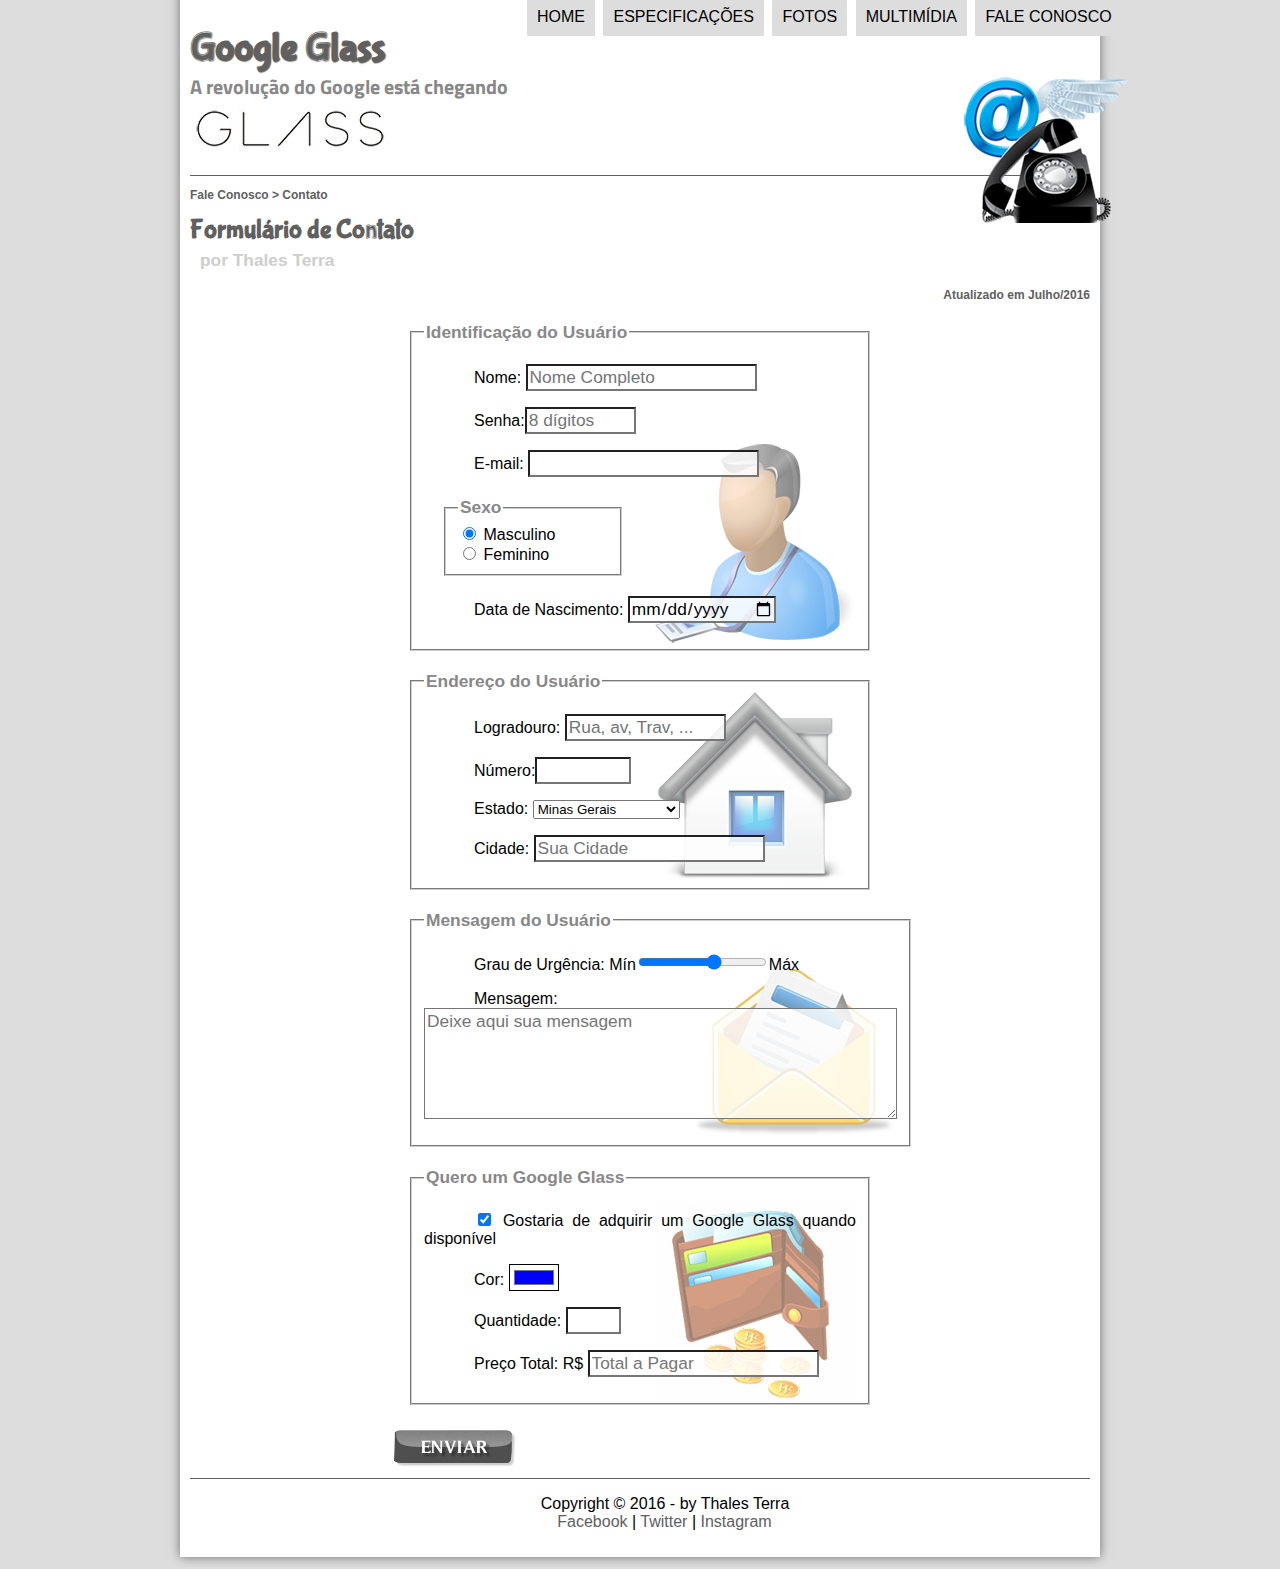
<file: projeto-glass-html5/fale-conosco.html>
<!DOCTYOE html> <!-- dizendo que é um documento em html5 -->
<html lang="pt-br"> <!-- informando o idioma -->
<head> <!-- configurações comportamentais do seu site -->
    <meta charset="UTF-8"/> <!-- lendo caracteres latinos -->
    <title>Tudo sobre Google Glass</title> <!-- mudando o nome da aba -->
    <link rel="stylesheet" type="text/css" href="_css/estilo.css">
    <!--Gera uma ligação entre o arquivo html e o css
    stylesheet = folha de estilo = css
    hred - Referência de hipertexto-->
    <link rel="stylesheet" type="text/css" href="_css/form.css">

</head>

<script language="JavaScript" src="_javascript/funcoes.js"></script>
<!-- Liga o index.html no funcoes.js -->
<script>
    function calc_total(){
        var qtd = parseInt(document.getElementById('cQtd').value)
        tot = qtd * 1500;
        document.getElementById('cTot').value = tot;
    }
</script>

<body> <!-- tudo que vai aparecer visualmente -->
<div id="interface"> <!-- Dividir a interface da pag
                     dando indentificação a essa div -->
    <header id="cabecalho"> <!-- tag criar cabeçalho -->
        <hgroup> <!-- grupo de titulos -->
            <h1>Google Glass</h1>
            <h2>A revolução do Google está chegando</h2>
        </hgroup>

        <img id="icone" src="_imagens/contato.png">
        <!-- adicionando imagem, src parâmetro(caminho) -->
        <nav id="menu"><!-- Menu de navegação -->
            <h1>Menu Principal</h1>
            <!-- <ol type="I" start="2"> <!--Ordered lists - Lista ordenada, tipo "I" = números romanos, começando a partir do 2, parâmetro de início-->
            <ul type="disc"><!--Unordered lists, não ordenada(com demarcadores)
        type=square => quadrados, circle = circulos -->
                <li onmouseover="mudaFoto('_imagens/home.png')" onmouseout="mudaFoto('_imagens/contato.png')"><a href="index.html">Home</a></li><!--List items - item da lista -->
                <li onmouseover="mudaFoto('_imagens/especificacoes.png')" onmouseout="mudaFoto('_imagens/contato.png')"><a href="specs.html">Especificações</a></li>
                <li onmouseover="mudaFoto('_imagens/fotos.png')" onmouseout="mudaFoto('_imagens/contato.png')"><a href="fotos.html">Fotos</a></li>
                <li onmouseover="mudaFoto('_imagens/multimidia.png')" onmouseout="mudaFoto('_imagens/contato.png')"><a href="multimidia.html">Multimídia</a></li>
                <!-- quando passar o mouse no menu ele mostra a imagem específica, e se tirar o mouse, volta o óculos -->
                <!--<ul type="square">
                        <li>Músicas</li>
                        <li>Vídeos</li>
                    </ul>-->
                <li onmouseover="mudaFoto('_imagens/contato.png')" onmouseout="mudaFoto('_imagens/contato.png')"><a href="fale-conosco.html">Fale conosco</a></li>
            </ul>
            <!--</ol>-->
        </nav>
    </header>

    <section id="corpo-full">
        <article id="noticia-principal"> <!-- Um artigo  -->
            <header id="cabecalho-artigo">
                <hgroup>
                    <h3>Fale Conosco > Contato</h3>
                    <h1>Formulário de Contato</h1>
                    <h2>por Thales Terra</h2>
                    <h3 class="direita">Atualizado em Julho/2016</h3>
                </hgroup>
            </header>

<form method="post" id="fContato" action="mailto:nbthales@gmail.com" oninput="calc_total();">
    <!-- method get mais veloz e menos seguro, vai pegar os dados e colocar na sua url
         method post um pouco mais lento, mais seguro, pq os dados não serão enviados para a url, eles serão enviados diretamente por pacotes dentro da solicitação que vc fez ao site

         action = para onde os dados vão serem enviados
         oniput = quando digitar alguam coisa ele vai disparar um procedimento-->
    <fieldset id="usuario">
    <legend>Identificação do Usuário</legend>
    <p><label for="cNome">Nome:</label> <input type="text" name="tNome" id="cNome" size="20" maxlength="30" placeholder="Nome Completo"/></p>
    <p><label for="cSenha">Senha:</label><input type="password" name="tSenha" id="cSenha" size="8" maxlength="8" placeholder="8 dígitos"/> </p>
    <p><label for="cMail">E-mail:</label> <input type="email" name="tMail" id="cMail" size="20" maxlength="40"></p>
    <fieldset id="sexo">
        <legend><label for="cMasc">Sexo</label></legend>
        <input type="radio" name="tSexo" id="cMasc" checked/> <label for="cMasc">Masculino</label> <br/>
        <input type="radio" name="tSexo" id="cFem"/> <label for="cFem">Feminino</label>
    </fieldset>
    <p><label for="cNasc">Data de Nascimento:</label> <input type="date" name="tNasc" id="cNasc"/></p>
    </fieldset>

    <!-- fieldset significa conjunto de campo
         legend no caso é um titulo na borda
        tag-> input para criar objeto
  parâmetro-> type para usar caixa de texto
         name é o nome do objeto
         size é a quantidade de caracteres que ele aceita da caixa
         maxlength é o tamanho máximo de caracteres
         placeholder é uma espécie de dica
         label referencia seus objetos aos id's
         checket fica marcado o radiobutton-->


    <fieldset id="endereco">
    <legend>Endereço do Usuário</legend>
    <p><label for="cRua">Logradouro:</label> <input type="text" name="tRua" id="cRua" size="13" maxlength="80" placeholder="Rua, av, Trav, ..."></p>
    <p><label for="cNum">Número:</label><input type="number" name="tNum" id="cNum" min="0" max="99999"></p>
    <p><label for="cEst">Estado:</label>
    <select name="tEst" id="cEst">
        <optgroup label="Região Sudeste">
            <option value="MG" selected>Minas Gerais</option>
            <option value="RJ">Rio de Janeiro</option>
            <option value="SP">São Paulo</option>
        </optgroup>
        <optgroup label="Região Sul">
            <option value="PR">Paraná</option>
            <option value="SC">Santa Catarina</option>
            <option value="RS">Rio Grande do Sul</option>
        </optgroup>
    </select></p>
    <p><label for="cCid">Cidade:</label>
    <input type="text" name="tCid" id="cCid" maxlength="40" size="20" placeholder="Sua Cidade" list="cidades"/></p>
        <datalist id="cidades">
            <option value="Rio de Janeiro"></option>
            <option value="Nova Iguaçu"></option>
            <option value="Niterói"></option>
            <option value="Belford Roxo"></option>
        </datalist>
    </fieldset>

    <fieldset id="mensagem">
    <legend>Mensagem do Usuário</legend>
    <p><label for="cUrg">Grau de Urgência:</label>
    Mín<input type="range" name="tUrg" id="cUrg" min="0" max="10" step="2"/>Máx</p>
    <p><label for="cMsg">Mensagem:</label>
    <textarea name="tMsg" id="cMsg" cols="45" rows="5" placeholder="Deixe aqui sua mensagem"></textarea></p>
    </fieldset>

    <fieldset id="pedido">
    <legend>Quero um Google Glass</legend>
    <p><input type="checkbox" name="tPed" id="cPed" checked/>
        <label for="cPed">Gostaria de adquirir um Google Glass quando disponível</label></p>
    <p><label for="cCor">Cor:</label>
    <input type="color" name="tCor" id="cCor" value="#0000FF"/></p>
    <p><label for="cQtd">Quantidade:</label>
    <input type="number" name="tQtd" id="cQtd" min="0" max="5"/></p>
    <p><label for="cTot">Preço Total: R$</label>
    <input type="text" name="tTot" id="cTot" placeholder="Total a Pagar" readonly/></p>
    </fieldset>
    <!-- step define o salto que vai ocorrer de um valor ao outro
         textarea são objetos de caixa de texto maior do que um objeto comum de caixa de texto
         cols = quantidade de colunas que vai ser exibido
         rows = quantidades de linhas
         readonly = somente para leitura-->

<!-- <input type="submit" value="Enviar"/> -->
<input type="image" name="tEnviar" src="_imagens/botao-enviar.png"/>
</form> <!-- formulário -->
            </article>
        </section>

    <footer id="rodape">
        <p>Copyright &copy; 2016 - by Thales Terra <br/>
            &nbsp;&nbsp;&nbsp;&nbsp;&nbsp;&nbsp;&nbsp;&nbsp;&nbsp;&nbsp; <!-- espaço -->
            <a href="http://facebook.com/ThalesTerra" target="_blank">Facebook</a> | <a href="https://twitter.com/ilyzerrie" target="blank"> Twitter</a> | <a href="https://www.instagram.com/nbthales/" target="blank"> Instagram</a></p>
    </footer>

</div>
</body>
</html>
</file>
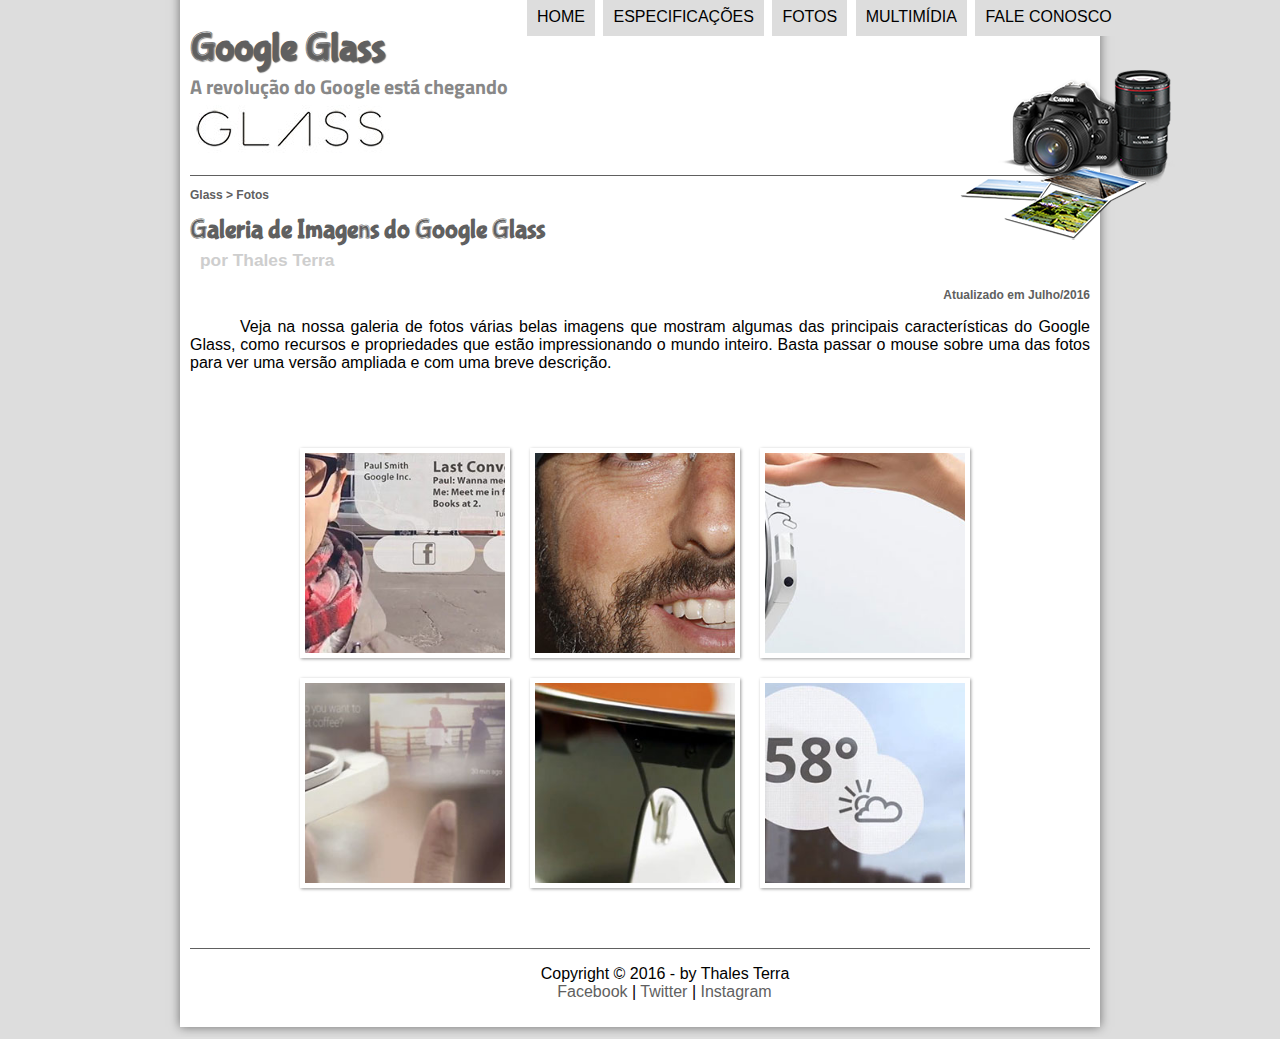
<file: projeto-glass-html5/fotos.html>
<!DOCTYOE html> <!-- dizendo que é um documento em html5 -->
<html lang="pt-br"> <!-- informando o idioma -->
<head> <!-- configurações comportamentais do seu site -->
    <meta charset="UTF-8"/> <!-- lendo caracteres latinos -->
    <title>Tudo sobre Google Glass</title> <!-- mudando o nome da aba -->
    <link rel="stylesheet" type="text/css" href="_css/estilo.css">
    <!--Gera uma ligação entre o arquivo html e o css
    stylesheet = folha de estilo = css
    hred - Referência de hipertexto-->
    <link rel="stylesheet" href="_css/fotos.css"/>
</head>

<script language="JavaScript" src="_javascript/funcoes.js"></script>
<!-- Liga o index.html no funcoes.js -->

<body> <!-- tudo que vai aparecer visualmente -->
<div id="interface"> <!-- Dividir a interface da pag
                     dando indentificação a essa div -->
    <header id="cabecalho"> <!-- tag criar cabeçalho -->
        <hgroup> <!-- grupo de titulos -->
            <h1>Google Glass</h1>
            <h2>A revolução do Google está chegando</h2>
        </hgroup>

        <img id="icone" src="_imagens/fotos.png">
        <!-- adicionando imagem, src parâmetro(caminho) -->
        <nav id="menu"><!-- Menu de navegação -->
            <h1>Menu Principal</h1>
            <!-- <ol type="I" start="2"> <!--Ordered lists - Lista ordenada, tipo "I" = números romanos, começando a partir do 2, parâmetro de início-->
            <ul type="disc"><!--Unordered lists, não ordenada(com demarcadores)
        type=square => quadrados, circle = circulos -->
                <li onmouseover="mudaFoto('_imagens/home.png')" onmouseout="mudaFoto('_imagens/fotos.png')"><a href="index.html">Home</a></li><!--List items - item da lista -->
                <li onmouseover="mudaFoto('_imagens/especificacoes.png')" onmouseout="mudaFoto('_imagens/fotos.png')"><a href="specs.html">Especificações</a></li>
                <li onmouseover="mudaFoto('_imagens/fotos.png')" onmouseout="mudaFoto('_imagens/fotos.png')"><a href="fotos.html">Fotos</a></li>
                <li onmouseover="mudaFoto('_imagens/multimidia.png')" onmouseout="mudaFoto('_imagens/fotos.png')"><a href="multimidia.html">Multimídia</a></li>
                <!-- quando passar o mouse no menu ele mostra a imagem específica, e se tirar o mouse, volta o óculos -->
                <!--<ul type="square">
                        <li>Músicas</li>
                        <li>Vídeos</li>
                    </ul>-->
                <li onmouseover="mudaFoto('_imagens/contato.png')" onmouseout="mudaFoto('_imagens/fotos.png')"><a href="fale-conosco.html">Fale conosco</a></li>
            </ul>
            <!--</ol>-->
        </nav>
    </header>

    <section id="corpo-full">
        <article id="noticia-principal"> <!-- Um artigo  -->
            <header id="cabecalho-artigo">
                <hgroup>
                    <h3>Glass > Fotos</h3>
                    <h1>Galeria de Imagens do Google Glass</h1>
                    <h2>por Thales Terra</h2>
                    <h3 class="direita">Atualizado em Julho/2016</h3>
                </hgroup>
            </header>


    <p>Veja na nossa galeria de fotos várias belas imagens que mostram algumas das principais características do Google Glass, como recursos e propriedades que estão impressionando o mundo inteiro. Basta passar o mouse sobre uma das fotos para ver uma versão ampliada e com uma breve descrição.</p>

<ul id="album-fotos">
    <li id="foto01"><span>Agenda e lembretes</span></li>
    <li id="foto02"><span>Sergey Brin usando o Glass</span></li>
    <li id="foto03"><span>Leve e compacto</span></li>
    <li id="foto04"><span>Sensação de uma tela de 50"</span></li>
    <li id="foto05"><span>Vários tipos de lente</span></li>
    <li id="foto06"><span>Informações importantes</span></li>
</ul>

        </article>
    </section>

    <footer id="rodape">
        <p>Copyright &copy; 2016 - by Thales Terra <br/>
            &nbsp;&nbsp;&nbsp;&nbsp;&nbsp;&nbsp;&nbsp;&nbsp;&nbsp;&nbsp; <!-- espaço -->
            <a href="http://facebook.com/ThalesTerra" target="_blank">Facebook</a> | <a href="https://twitter.com/ilyzerrie" target="blank"> Twitter</a> | <a href="https://www.instagram.com/nbthales/" target="blank"> Instagram</a></p>
    </footer>

</div>
</body>
</html>
</file>
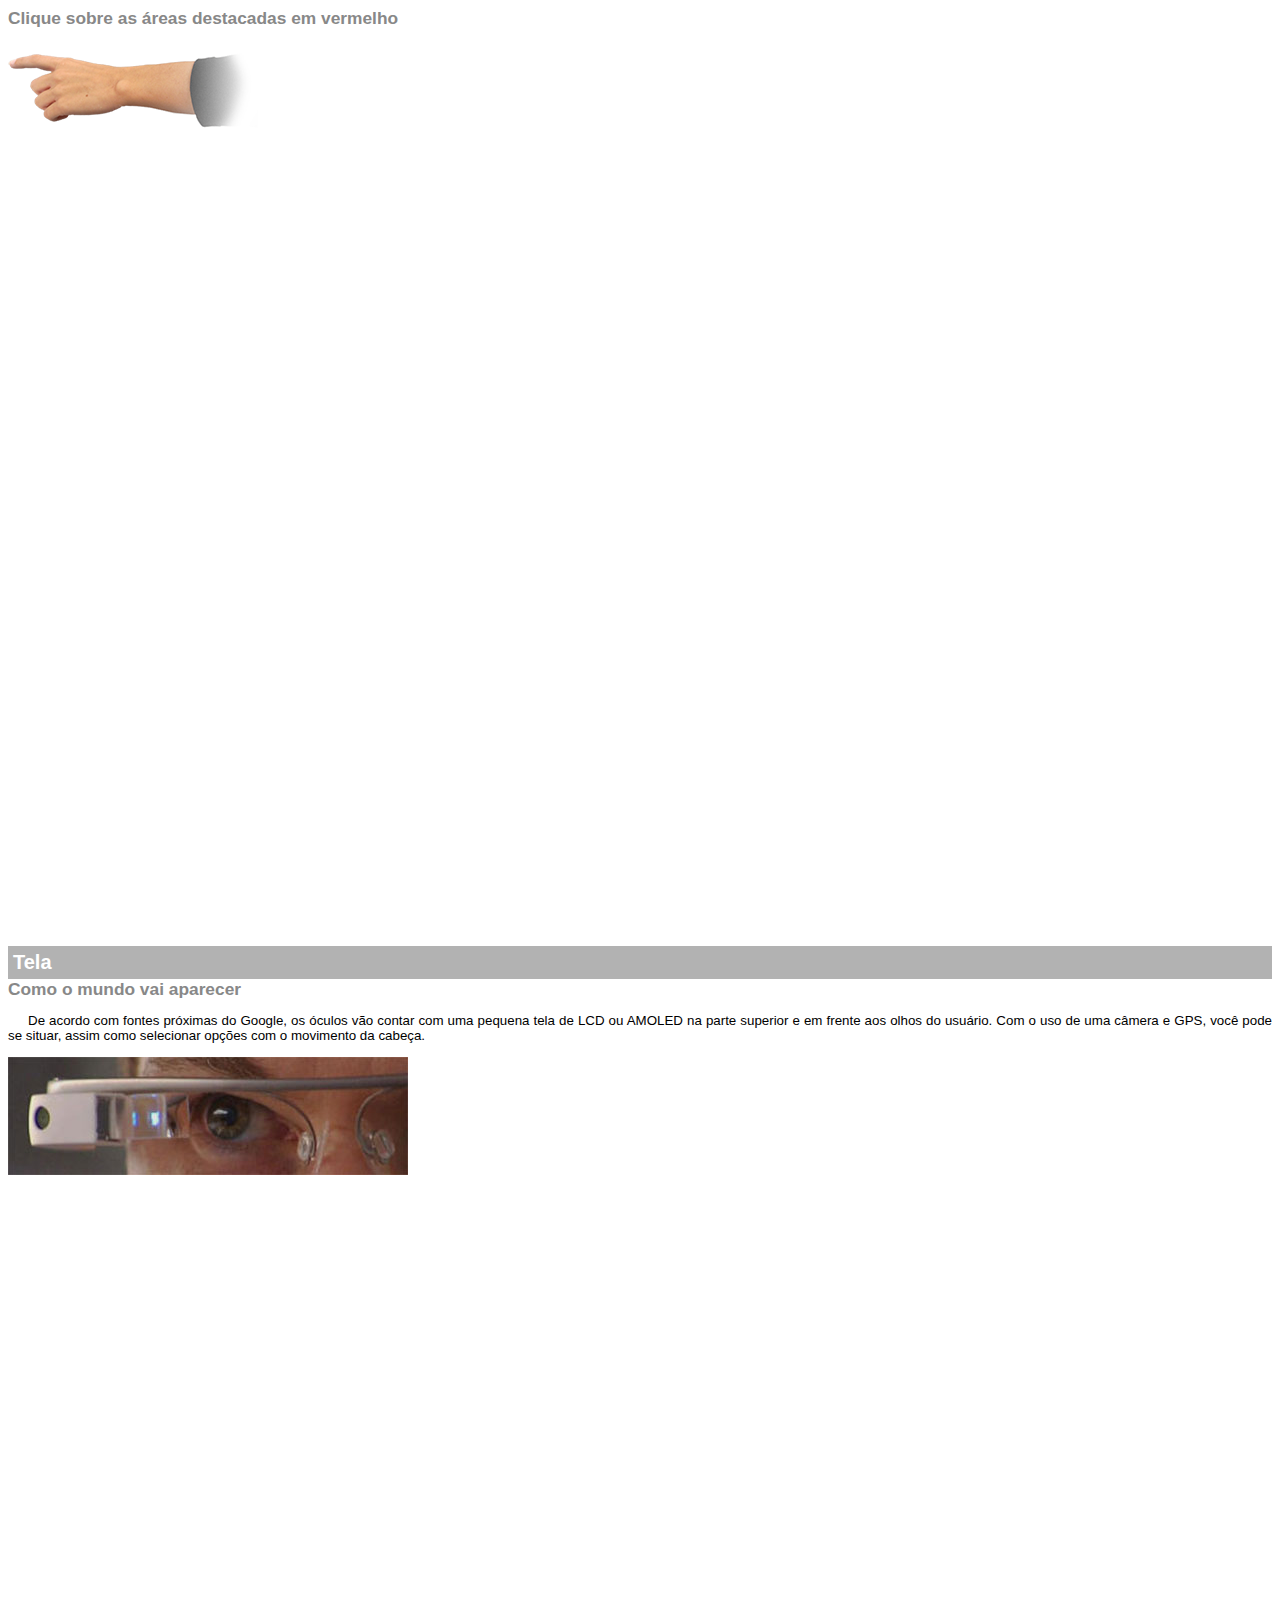
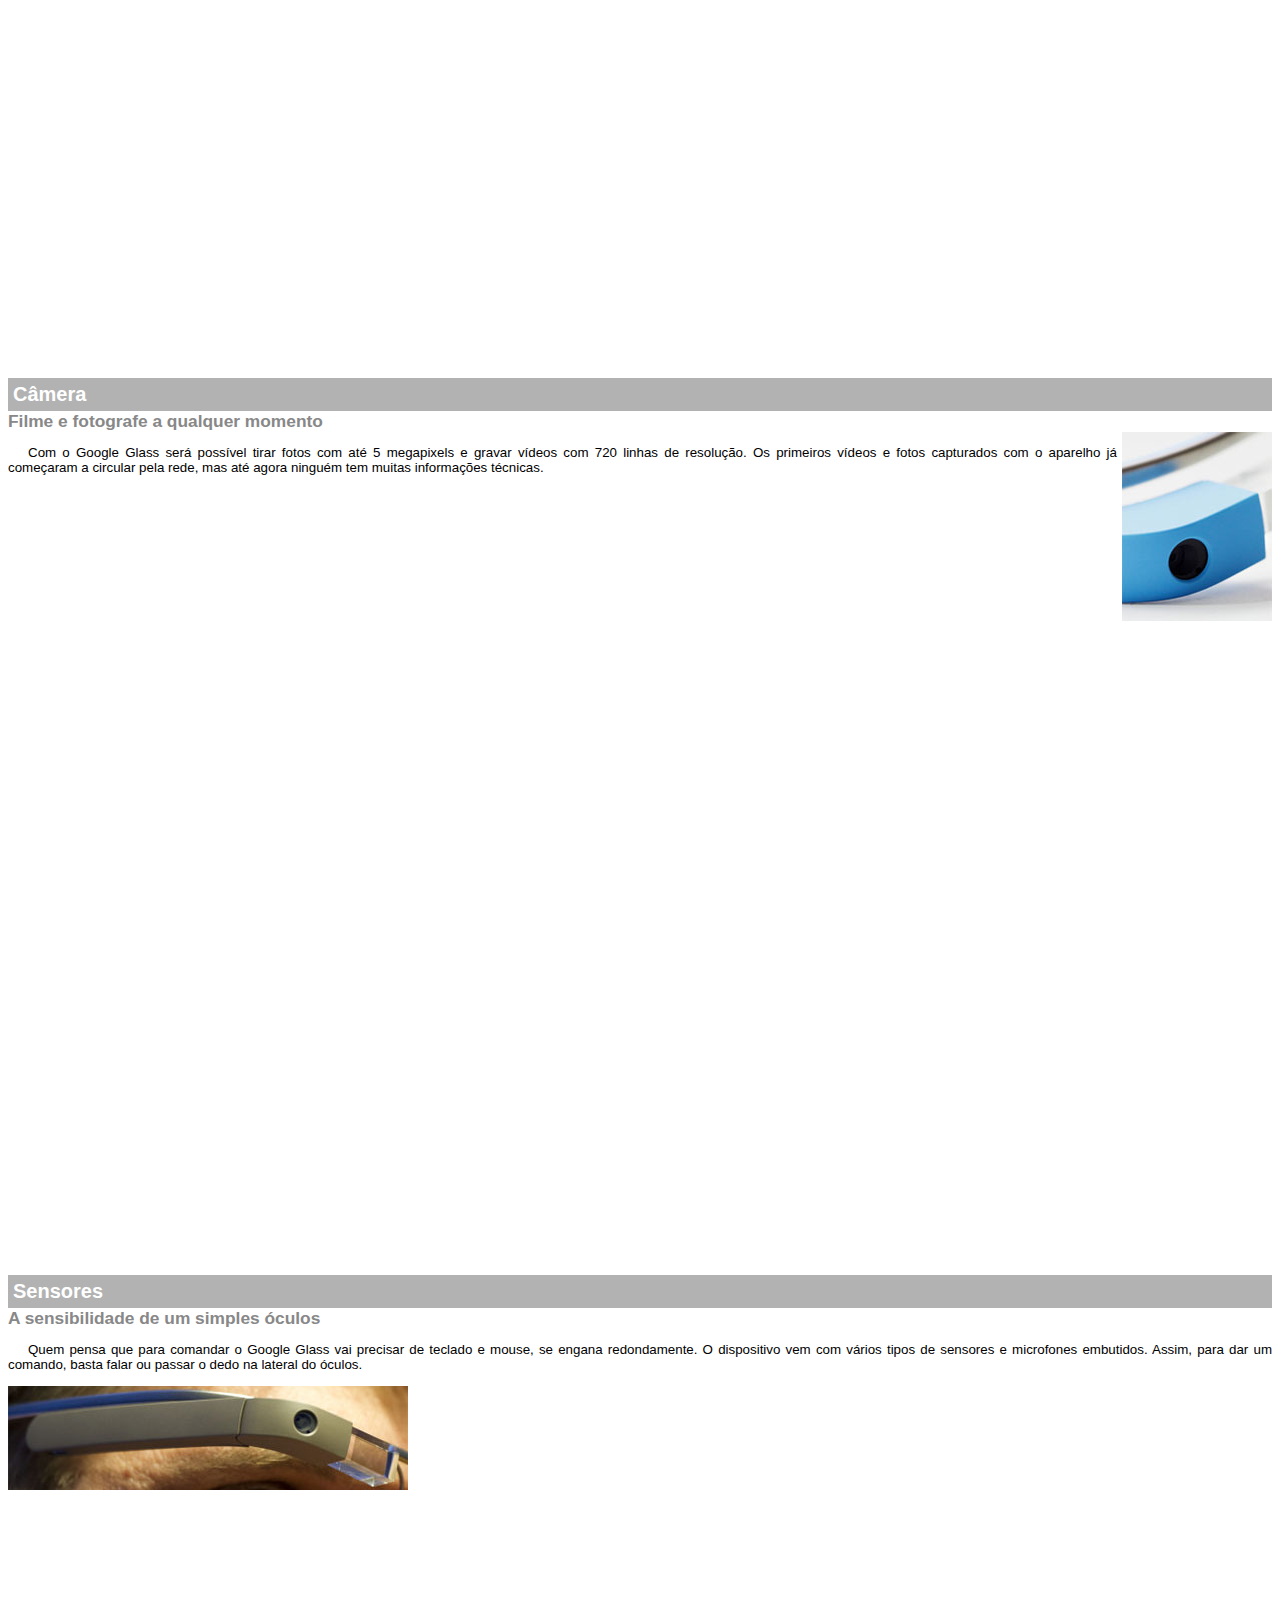
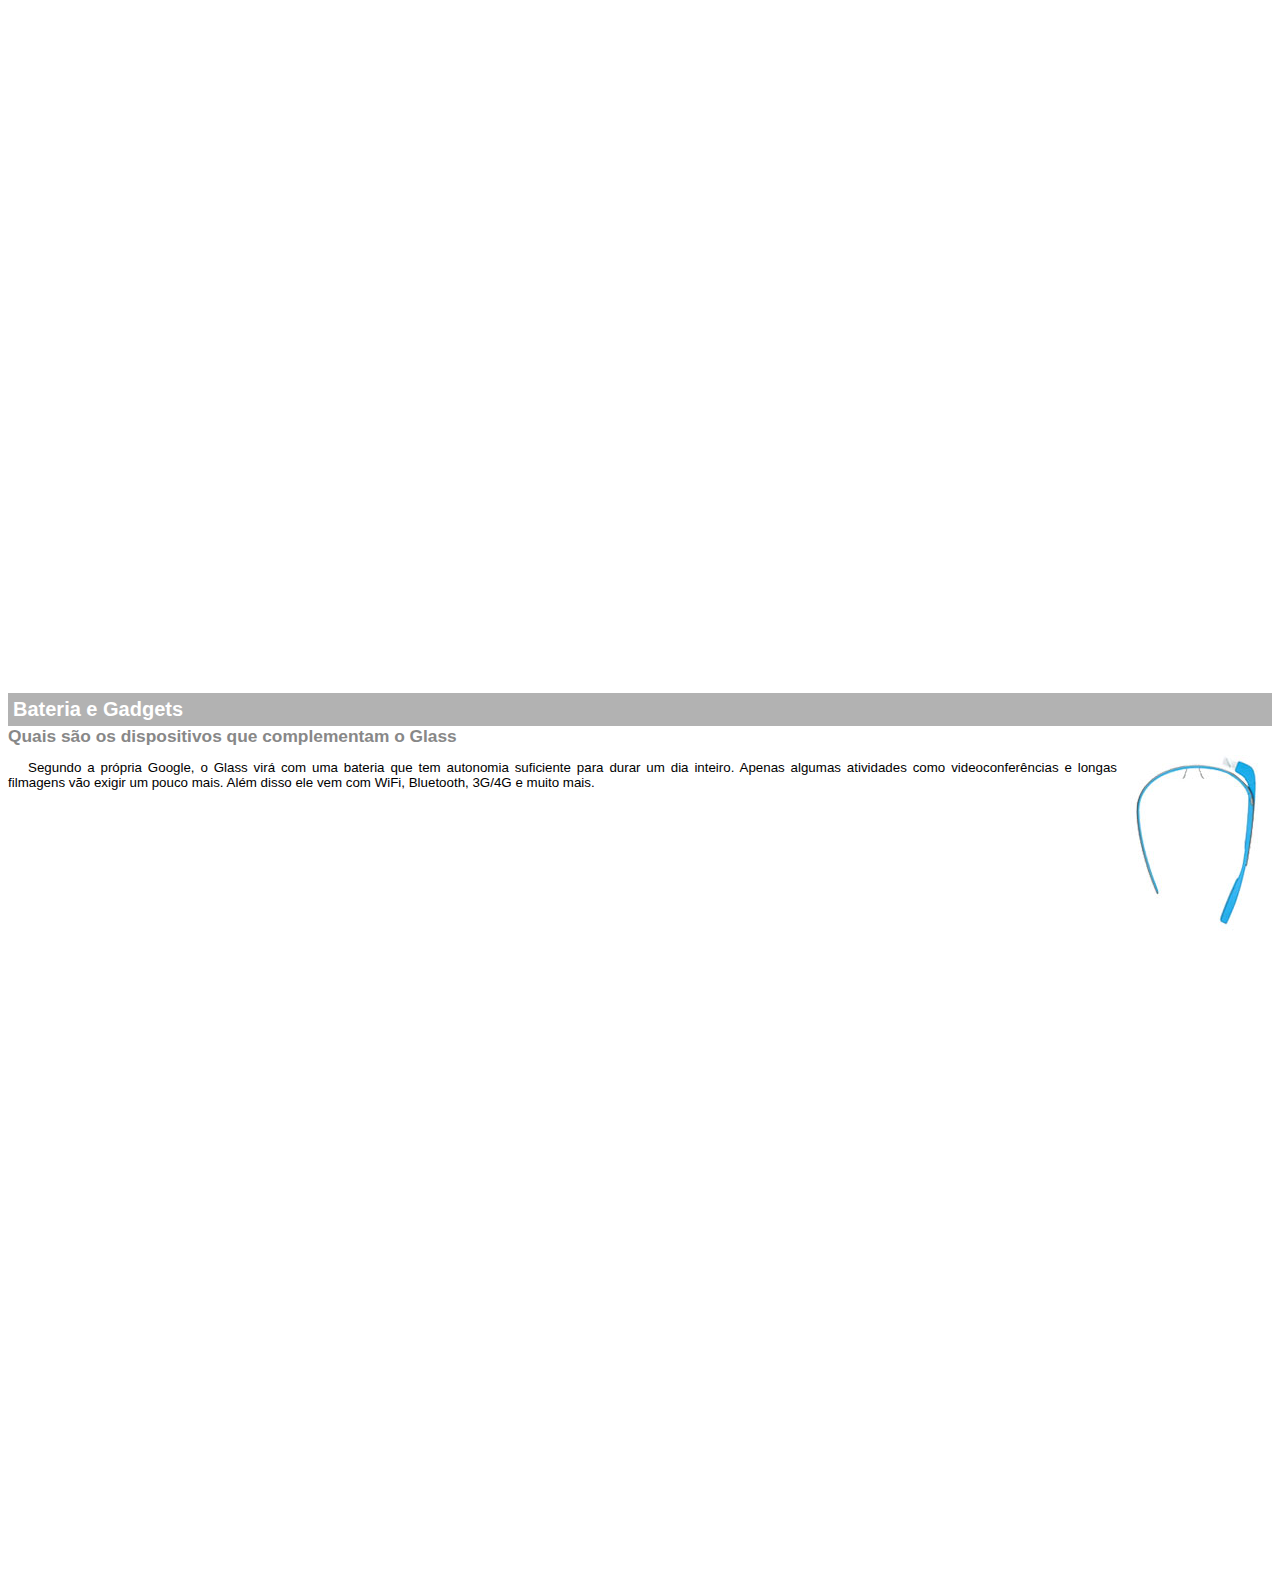
<file: projeto-glass-html5/google-glass.html>
<!DOCTYPE html>
<html>
<head>
    <meta charset="UTF-8"/>
    <title>Informações sobre Google Glass</title>
    <style>
        body {
            font-family: Arial;
            font-size: 10pt;
        }
        p {
            text-align: justify;
            text-indent: 20px;
        }
        article h1{
            font-size: 15pt;
            color: #ffffff;
            background-color: rgba(0,0,0,.3);
            padding: 5px; /* espaço interno de um objeto */
            margin: 0px; /* espaço externo do objeto */
        }
        article h2{
            font-size: 13pt;
            color: #888888;
            margin: 0px;
        }
        article{
            margin-bottom: 800px;
        }
        img.img-dir{
            display: block;
            float: right;
            margin-left: 5px;
        }
    </style>
</head>

<body>
<article id="topo">
    <header>
        <h2>Clique sobre as áreas destacadas em vermelho</h2>
    </header>
    <img src="_imagens/mao.png" alt="Mão apontando para a esquerda"/>
</article>

<article id="tela">
    <header>
        <h1>Tela</h1>
        <h2>Como o mundo vai aparecer</h2>
    </header>
    <p>De acordo com fontes próximas do Google, os óculos vão contar com uma pequena tela de LCD ou AMOLED na parte superior e em frente aos olhos do usuário. Com o uso de uma câmera e GPS, você pode se situar, assim como selecionar opções com o movimento da cabeça.</p>
    <img src="_imagens/det-tela.jpg" alt="Tela do Google Glass"/>
</article>

<article id="camera">
    <header>
        <h1>Câmera</h1>
        <h2>Filme e fotografe a qualquer momento</h2>
    </header>
    <img src="_imagens/det-camera.jpg" class="img-dir" alt="Câmera do Google Glass"/>
    <p>Com o Google Glass será possível tirar fotos com até 5 megapixels e gravar vídeos com 720 linhas de resolução. Os primeiros vídeos e fotos capturados com o aparelho já começaram a circular pela rede, mas até agora ninguém tem muitas informações técnicas.</p>
</article>

<article id="sensores">
    <header>
        <h1>Sensores</h1>
        <h2>A sensibilidade de um simples óculos</h2>
    </header>
    <p>Quem pensa que para comandar o Google Glass vai precisar de teclado e mouse, se engana redondamente. O dispositivo vem com vários tipos de sensores e microfones embutidos. Assim, para dar um comando, basta falar ou passar o dedo na lateral do óculos.</p>
    <img src="_imagens/det-touch.jpg" alt="Sensores do Google Glass"/>
</article>

<article id="gadgets">
    <header>
        <h1>Bateria e Gadgets</h1>
        <h2>Quais são os dispositivos que complementam o Glass</h2>
    </header>
    <img src="_imagens/det-bateria.jpg" class="img-dir" alt="Bateria e Gadgets do Google Glass"/>
    <p>Segundo a própria Google, o Glass virá com uma bateria que tem autonomia suficiente para durar um dia inteiro. Apenas algumas atividades como videoconferências e longas filmagens vão exigir um pouco mais. Além disso ele vem com WiFi, Bluetooth, 3G/4G e muito mais.</p>
</article>
</body>
</html>
</file>
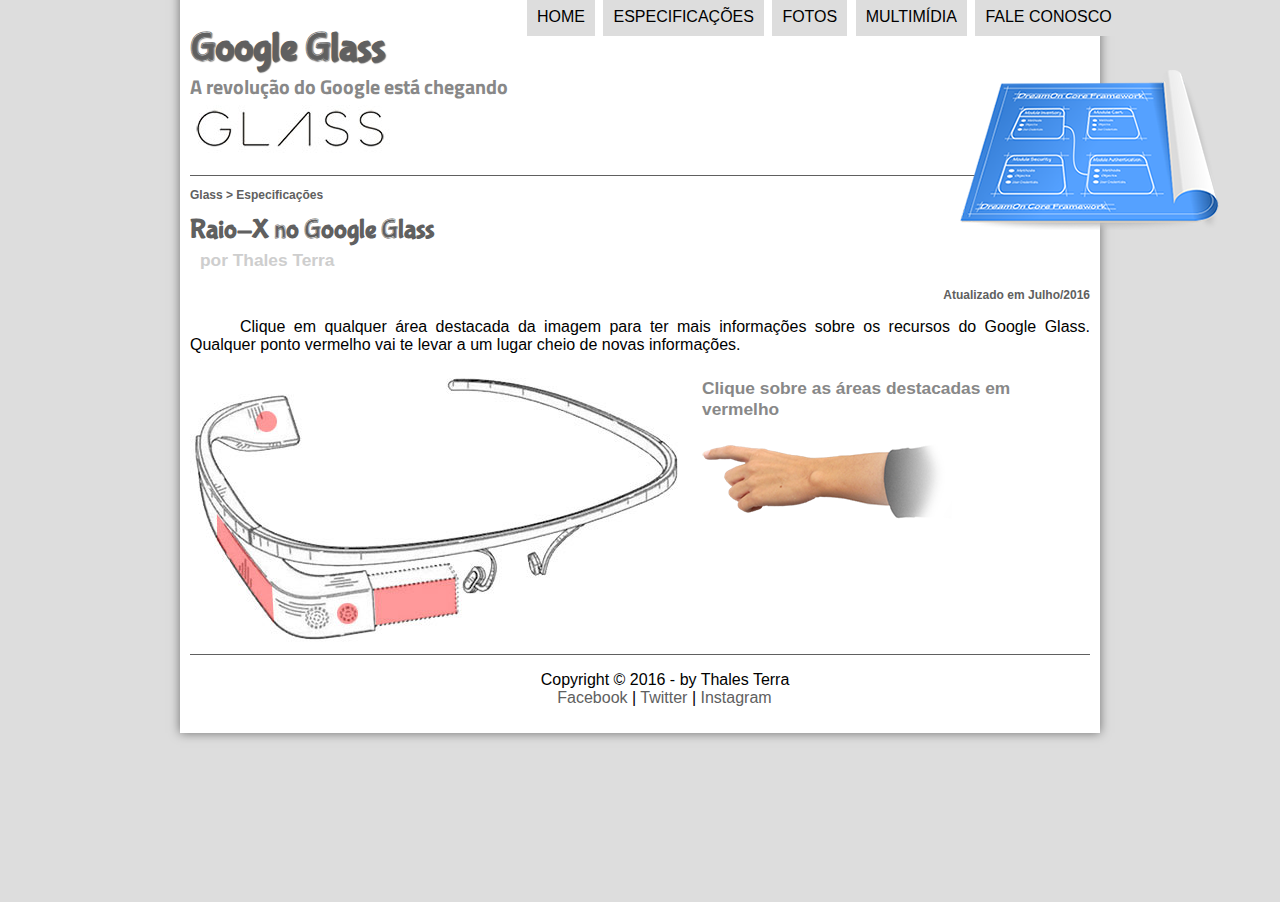
<file: projeto-glass-html5/specs.html>
<!DOCTYOE html> <!-- dizendo que é um documento em html5 -->
<html lang="pt-br"> <!-- informando o idioma -->
<head> <!-- configurações comportamentais do seu site -->
    <meta charset="UTF-8"/> <!-- lendo caracteres latinos -->
    <title>Tudo sobre Google Glass</title> <!-- mudando o nome da aba -->
    <link rel="stylesheet" type="text/css" href="_css/estilo.css">
    <!--Gera uma ligação entre o arquivo html e o css
    stylesheet = folha de estilo = css
    hred - Referência de hipertexto-->
    <link rel="stylesheet" href="_css/specs.css"/>
</head>

<script language="JavaScript" src="_javascript/funcoes.js"></script>
<!-- Liga o index.html no funcoes.js -->

<body> <!-- tudo que vai aparecer visualmente -->
<div id="interface"> <!-- Dividir a interface da pag
                     dando indentificação a essa div -->
    <header id="cabecalho"> <!-- tag criar cabeçalho -->
        <hgroup> <!-- grupo de titulos -->
            <h1>Google Glass</h1>
            <h2>A revolução do Google está chegando</h2>
        </hgroup>

        <img id="icone" src="_imagens/especificacoes.png">
        <!-- adicionando imagem, src parâmetro(caminho) -->
        <nav id="menu"><!-- Menu de navegação -->
            <h1>Menu Principal</h1>
            <!-- <ol type="I" start="2"> <!--Ordered lists - Lista ordenada, tipo "I" = números romanos, começando a partir do 2, parâmetro de início-->
            <ul type="disc"><!--Unordered lists, não ordenada(com demarcadores)
        type=square => quadrados, circle = circulos -->
                <li onmouseover="mudaFoto('_imagens/home.png')" onmouseout="mudaFoto('_imagens/especificacoes.png')"><a href="index.html">Home</a></li><!--List items - item da lista -->
                <li onmouseover="mudaFoto('_imagens/especificacoes.png')" onmouseout="mudaFoto('_imagens/especificacoes.png')"><a href="specs.html">Especificações</a></li>
                <li onmouseover="mudaFoto('_imagens/fotos.png')" onmouseout="mudaFoto('_imagens/especificacoes.png')"><a href="fotos.html">Fotos</a></li>
                <li onmouseover="mudaFoto('_imagens/multimidia.png')" onmouseout="mudaFoto('_imagens/especificacoes.png')"><a href="multimidia.html">Multimídia</a></li>
                <!-- quando passar o mouse no menu ele mostra a imagem específica, e se tirar o mouse, volta o óculos -->
                <!--<ul type="square">
                        <li>Músicas</li>
                        <li>Vídeos</li>
                    </ul>-->
                <li onmouseover="mudaFoto('_imagens/contato.png')" onmouseout="mudaFoto('_imagens/especificacoes.png')"><a href="fale-conosco.html">Fale conosco</a></li>
            </ul>
            <!--</ol>-->
        </nav>
    </header>

<section id="corpo-full">
    <article id="noticia-principal"> <!-- Um artigo  -->
        <header id="cabecalho-artigo">
            <hgroup>
                <h3>Glass > Especificações</h3>
                <h1>Raio-X no Google Glass</h1>
                <h2>por Thales Terra</h2>
                <h3 class="direita">Atualizado em Julho/2016</h3>
            </hgroup>
        </header>

    <p>Clique em qualquer área destacada da imagem para ter mais informações sobre os recursos do Google Glass. Qualquer ponto vermelho vai te levar a um lugar cheio de novas informações.</p>
    <section id="conteudo">
        <img src="_imagens/glass-esquema-marcado.jpg" usemap="#meumapa"/>
        <map name="meumapa">
            <area shape="rect" coords="179,202,270,260" href="google-glass.html#tela" target="janela"/> <!-- dentro de um mapa tem áreas, dentro das áreas tem que informar qual o formato(shape), as cordenadas, qual o arquivo vai ser aberto e qual o alvo -->
            <area shape="circle" coords="158,243,12" href="google-glass.html#camera" target="janela"/>
            <area shape="circle" coords="76,52,10" href="google-glass.html#gadgets" target="janela" />
            <area shape="poly"coords="28,143,83,216,84,249,27,169" href="google-glass.html#sensores" target="janela" />
        </map>
        <iframe src="google-glass.html" name="janela" id="frame-spec"></iframe> <!-- carrega o arquivo google-glass.html -->
    </section>

    </article>
</section>

    <footer id="rodape">
        <p>Copyright &copy; 2016 - by Thales Terra <br/>
            &nbsp;&nbsp;&nbsp;&nbsp;&nbsp;&nbsp;&nbsp;&nbsp;&nbsp;&nbsp; <!-- espaço -->
            <a href="http://facebook.com/ThalesTerra" target="_blank">Facebook</a> | <a href="https://twitter.com/ilyzerrie" target="blank"> Twitter</a> | <a href="https://www.instagram.com/nbthales/" target="blank"> Instagram</a></p>
    </footer>

</div>
</body>
</html>
</file>
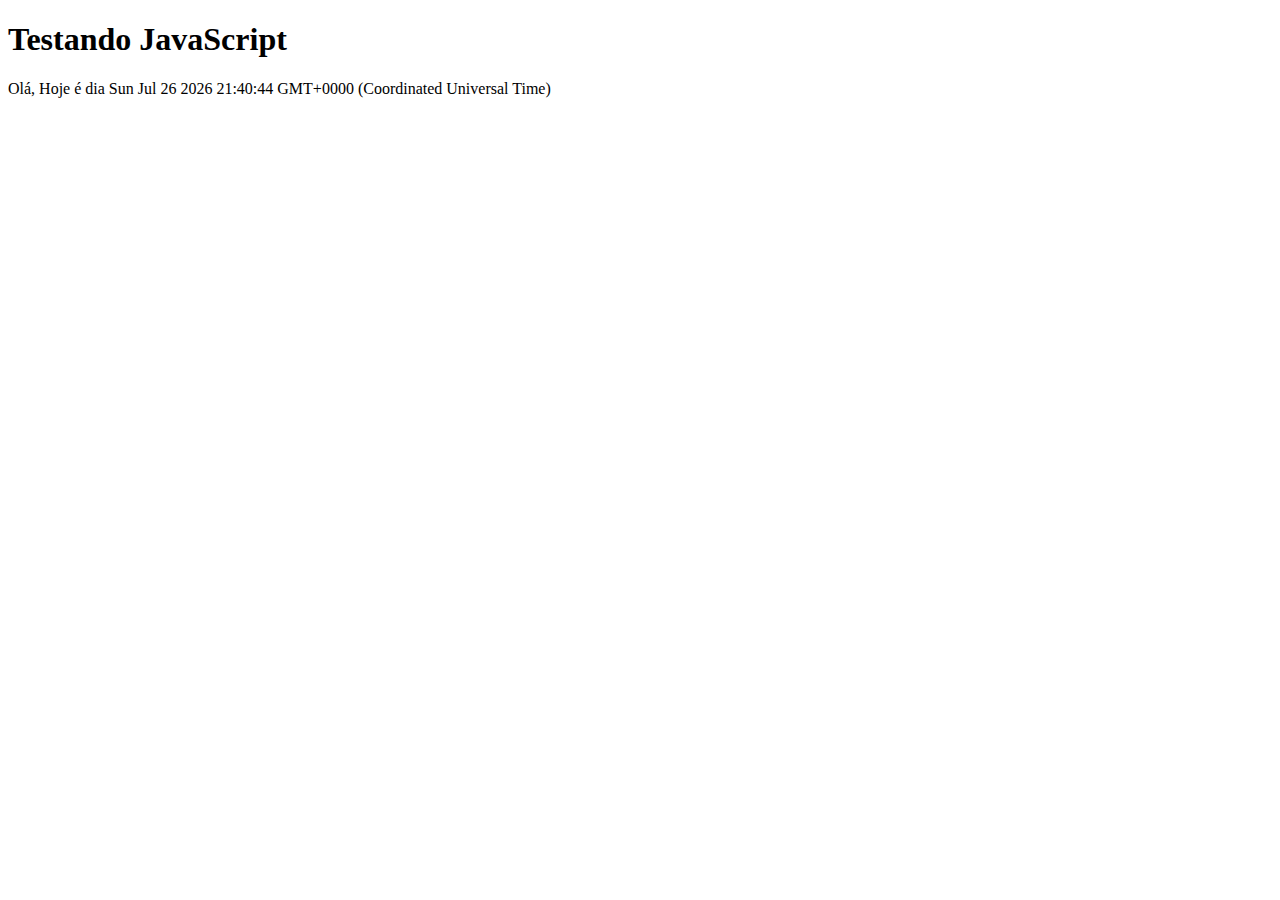
<file: projeto-glass-html5/testejs01.html>
<!DOCTYPE html>
<html lang="pt-br">
<head>
    <title>Teste JavaScript</title>
    <meta charset="UTF-8">
</head>
<body>
    <h1>Testando JavaScript</h1>
    <script>
//      document.write("Olá, Mundo!"); //escreve na tela
//      alert("Olá, Mundo!"); // cria "alerta"
        document.write("Olá, Hoje é dia "+ Date()); //escreve na tela e o dia atual
    </script>
</body>
</html>
</file>
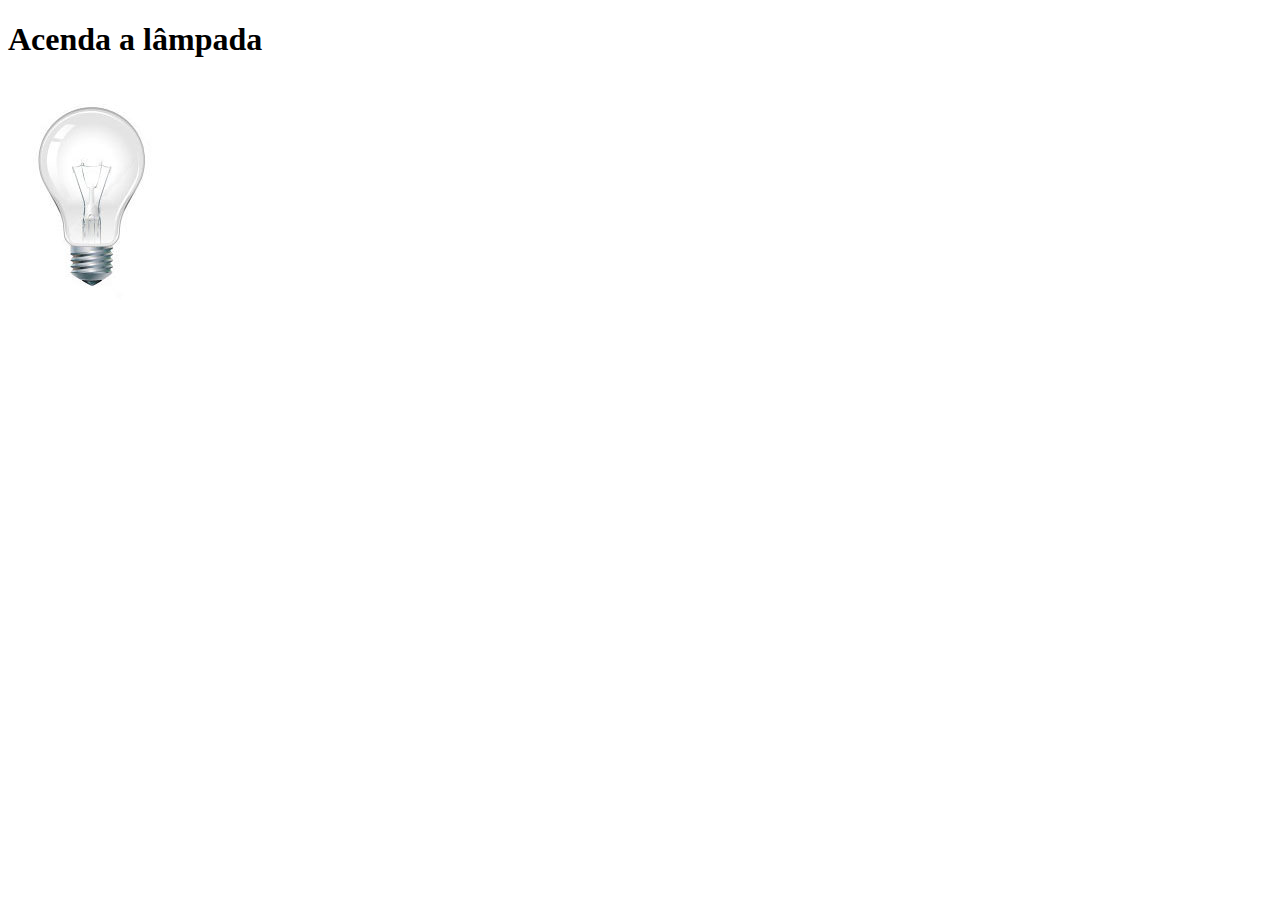
<file: projeto-glass-html5/testejs02.html>
<!DOCTYPE html>
<html lang="en">
<head>
    <meta charset="UTF-8">
    <title>Teste JavaScript</title>
    <script>
        function acendeLampada(){
        //  alert("Lampada Acendeu");
            document.getElementById("luz").src ="_imagens/lampada-acesa.jpg"; //vai pegar um elemento pelo id
        } // Tudo que estiver em () são parâmetros, e tudo que estiver em {} são códigos
        function apagaLampada () {
            document.getElementById("luz").src ="_imagens/lampada-apagada.jpg";
        }
        function quebraLampada(){
            document.getElementById("luz").src ="_imagens/lampada-quebrada.jpg";
        }
    </script>
</head>
<body>
    <h1> Acenda a lâmpada</h1>
    <img src="_imagens/lampada-apagada.jpg" id="luz" onmousemove="acendeLampada()" onmouseout="apagaLampada()" onclick="quebraLampada()"/>
    <!-- quando passar o mouse em cima da imagem, vai chamar a função "acendeLampada / e quando tirar o mouse, vai apagar / quebra a lampada quando clica / para alterar um objeto, tem que colocar uma identificação a ele "id"-->
</body>
</html>
</file>
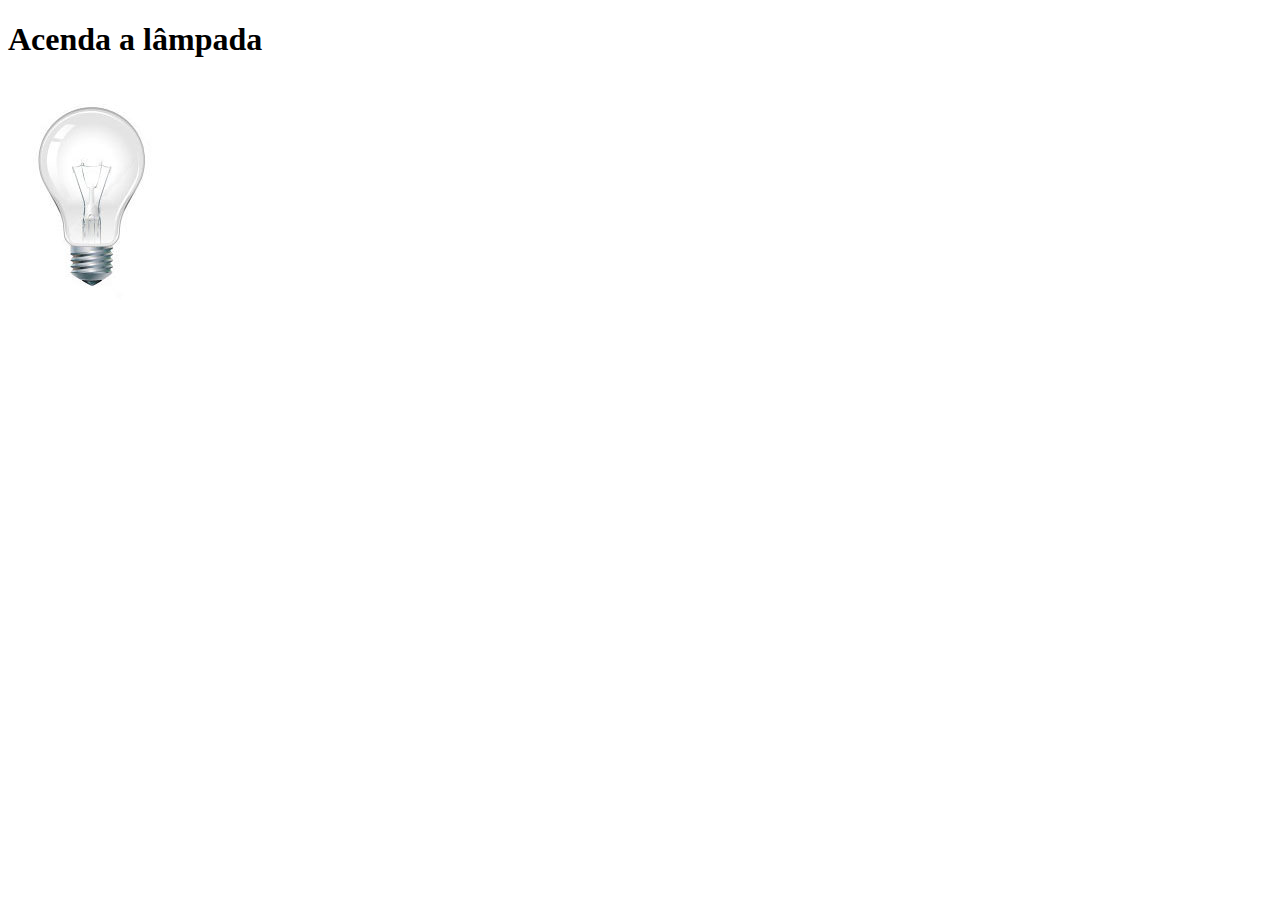
<file: projeto-glass-html5/testejs03.html>
<!DOCTYPE html>
<html lang="en">
<head>
    <meta charset="UTF-8">
    <title>Teste JavaScript</title>
    <script>
        var quebrada = false; // variavel global
        function mudaLampada(tipo) {
/*            if (tipo == 1) {
                arquivo = "_imagens/lampada-acesa.jpg";
            }
            if (tipo == 2) {
                arquivo = "_imagens/lampada-apagada.jpg";
            }
            if (tipo == 3) {
                arquivo = "_imagens/lampada-quebrada.jpg";
            }
*/
            if (!quebrada) {
                document.getElementById("luz").src = "_imagens/"+tipo+".jpg";
                if (tipo == 'lampada-quebrada') {
                    quebrada = true; // não vai alterar depois de quebrada
                }
            }
        }
    </script>
</head>
<body>
    <h1> Acenda a lâmpada</h1>
    <img src="_imagens/lampada-apagada.jpg" id="luz" onmousemove="mudaLampada('lampada-acesa')" onmouseout="mudaLampada('lampada-apagada')" onclick="mudaLampada('lampada-quebrada')"/>

 <!--   <img src="_imagens/lampada-apagada.jpg" id="luz" onmousemove="mudaLampada(1)" onmouseout="mudaLampada(2)" onclick="mudaLampada(3)"/>
    <!-- parâmetro 1 = passa o mouse ela ascende
         parâmetro 2 = tira o mouse ela apaga
         parâmetro 3 = quebra a lâmpada-->
</body>
</html>
</file>
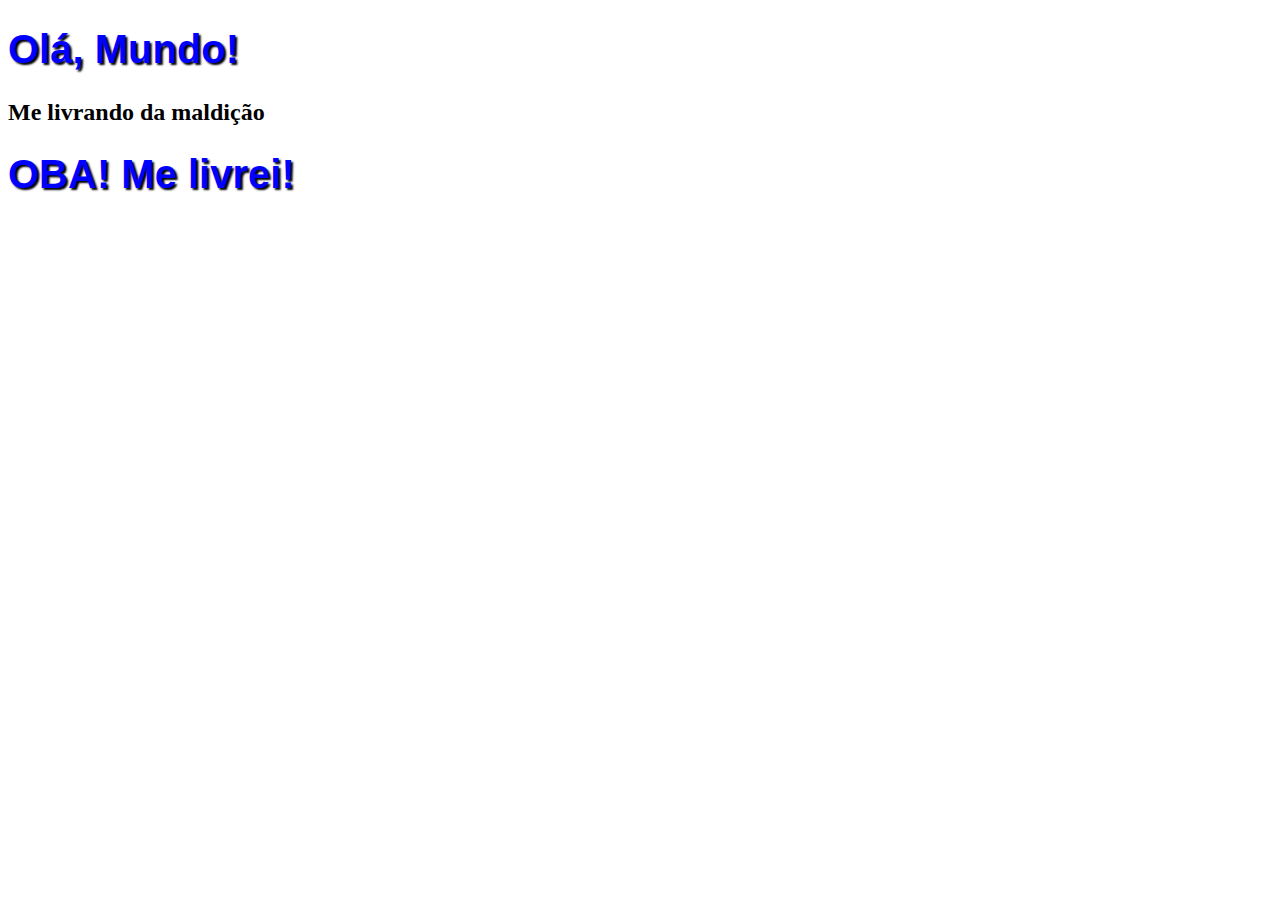
<file: projeto-ola-mundo/maldicao.html>
<!DOCTYPE html> <!-- dizendo que é um documento em html5 -->
<html lang="pt-br"> <!-- informando o idioma -->
<head> <!-- configurações comportamentais do seu site -->
    <meta charset="UTF-8"/> <!-- lendo caracteres latinos -->
    <title>Curso de HTML5</title> <!-- mudando o texto da aba -->
    <style> /* CSS - estilo da página, fazendo formatação */
        h1 {
            font-family: Arial; /* configurando a fonte */
            font-size: 30pt; /* configurando o tamanho */
            color: blue; /* configurando a cor */
            text-shadow: 2px 2px 2px black; /* configurando a sombra
            primeiro px = deslocamento lateral direita, vertical baixo,
            e o terceiro é o espalhamento da sombra, e depois a cor */
        } /*configurando o h1*/
    </style>
</head>
<body> <!-- tudo que vai aparecer visualmente -->
    <h1>Olá, Mundo!</h1> <!-- vai criar um título -->
    <h2>Me livrando da maldição</h2> <!--sub titulo -->
    <h1>OBA! Me livrei!</h1>
</body>
</html>
</file>
<file: projeto-glass-html5/_css/estilo.css>
@charset "UTF-8";
/*Antes ela ficava no <head><style> do index.html*/
@import url(https://fonts.googleapis.com/css?family=Titillium+Web);
/* Importando a font pelo google fonts(https://www.google.com/fonts)  */
@font-face{ /* adicionando foto baixada */
    font-family: 'FonteLogo' ;
    src: url("../_fonts/bubblegum-sans-regular.otf");
}

body{
    font-family: Arial, sans-serif;
    /* background-image: url("fundo.jpg");
     background-color: rgb(64, 155, 198);*/
    background-color: #dddddd; /* hsla(165, 81%, 93%, 0.5); */
    color: rgba(0,0,0,1); /* cor da letra rgb e transparência*/
}

div#interface{
    width: 900px; /*delimitando a largura*/
    background-color: #ffffff;
    margin: -20px auto 10px auto; /* cima, direita, baixa, esquerda*/
    box-shadow: 0px 0px 10px rgba(0,0,0,0.5); /*sombra = desloc lat, vert, espalh, cor //// rgba red green blue alpha(transparencia)*/
    padding: 10px 10px 10px 10px; /* margem interna cima direita baixo esquerda */
}

p {
    text-align: justify; /* estruturando a linha */
    text-indent: 50px; /* espaço do paragrafo */
}

a{  /* todos tipo de link vão */
    color: #606060; /* cor escura */
    text-decoration: none; /* e não vai ter sublinhado */
}

a:hover{ /* qnd passar o mouse no link*/
    text-decoration: underline; /* vai ter sublinhado */
}

header#cabecalho img#icone {
    position: absolute;;
    left: 960px;
    top: 70px;
}

header#cabecalho{
    border-bottom: 1px #606060 solid; /* dashed dotted double */
    height: 150px; /* espaço entre o topo com a linha de divisão */
    background: url("../_imagens/glass-logo-peq.jpg") no-repeat 0px 80px;
    /* colocando imagem como bg sem repetir, desloc lateral e vertical */
}

header#cabecalho h1{
    font-family: 'FonteLogo', sans-serif;
    font-size: 30pt;
    color: #606060;
    text-shadow: 1px 1px 1px rgba(0,0,0,0.6);
    padding: 0px;
    margin-bottom: 0px;
}

header#cabecalho h2{
    font-family: 'Titillium Web', sans-serif;
    color: #888888;
    font-size:15pt;
    padding: 0px;
    margin-top: 0px;
}

/* Formatação de imagens com legendas */

figure.foto-legenda{
    position: relative;
    border: 8px solid white; /* largura, tipo, cor da borda */
    box-shadow: 1px 1px 4px black; /* desloc horiz, vertic, espalhamento, cor */
}

figure.foto-legenda img{
    width: 100%;
   /* height: 100%; */
}

figure.foto-legenda figcaption{
    opacity: 0;
    position: absolute;
    top:0px;
    /* tudo que for figcaption vai ter uma posição absoluta*/
    background-color: rgba(0,0,0,0.4);
    color: white;
    width: 100%;
    height: 100%;
    padding: 10px;
    box-sizing: border-box;
    transition: opacity 1s;

}

figure.foto-legenda:hover figcaption{
/*  quando passar o mouse por cima, vai ter opacidade 1 */
    opacity: 1;
}

/* Formatação do Menu */

nav#menu{ /* faz com q o navegador menu seja exibido como um bloco  */
    display: block;
}

nav#menu ul{ /* criando uma formatação para o nav menu #id, tudo que for para ul*/
    list-style: none; /*sumindo com os marcadores*/
    text-transform: uppercase; /*colocando as letras em maiusculas*/
    position: absolute; /*relativa fica presa dentro do container
                          e absoluta fica livre pelo site*/
    top: -20px; /* margem interna */
    left: 485px; /* distância do lado esquerdo*/
}

nav#menu li{
    display: inline-block; /* faz com que o bloco seja exibido na mesma linha */
    background-color: #dddddd;
    padding: 10px; /* cria um espaço dentro dele */
    margin: 2px; /* espaço entre os objetos */
    -webkit-transition: background-color 1s; /* safari */
    -moz-transition: background-color 1s;/* firefox */
    -ms-transition: background-color 1s;/* microsoft */
    -o-transition: background-color 1s;/* opera */
    transition: background-color 1s; /* tempo de transição
    http://expressprefixr.herokuapp.com/ */
}

nav#menu li:hover{ /* quando passaro mouse por cima */
    background-color: #606060;
}

nav#menu h1{ /* fazendo formatação para enscondelo */
    display: none;
}

nav#menu a {
    color: black; /* cor da letra */
    text-decoration: none; /* tirando o sublinhado */
}

nav#menu a:hover{
    color: #ffffff; /* muda a cor para branco qnd passar o mouse */
    text-decoration: underline;
}

section#corpo{
    display: block; /*para ser mostrada como bloco*/
    width: 500px; /* largura */
    float: left; /* section flutue para o lado esquerdo */
    border-right: 1px solid #606060 ; /* linha lateral direita de 1px */
    padding-right: 15px; /* espaçamento interno */
}

article#noticia-principal h2{
    font-size: 13pt;
    color: #606060;
    background: #dddddd;
    padding: 5px 0px 5px 10px; /* margem interna cima direita baixo esquerda */
    margin: 10px 0px 10px 0px; /* espaço entre os objetos */
}

header#cabecalho-artigo h1{
    font-family: 'FonteLogo', sans-serif;
    font-size: 20pt;
    color: #606060;
    margin-bottom: 0px;
    margin-top: 0px;
}

.direita{
    text-align: right;
}

header#cabecalho-artigo h2{
    font-size: 13pt;
    color: #cecece;
    background-color: #ffffff;
    margin: 0px;

}
header#cabecalho-artigo h3{
    font-size: 12px;
    color: #606060;
}

table#tabelaspec{ /* tudo que for table#tabelaspec*/
    border: 1px solid #606060; /* borda na tabela de 1px solida sinza */
    border-spacing: 0px; /* espaço entre as células */
    margin-left: auto; /*centralizando a tabela*/
    margin-right: auto;
}

table#tabelaspec td{
    border: 1px solid #606060;
    padding: 10px; /* espalo interno entre todos os objetos */
    text-align: center; /* células com alinhamento no centro */
    vertical-align: middle;/* alinhamento vertical top/bottom/middle */
}

table#tabelaspec td.ce{ /* formatação para todas as células esquerda */
    color: #ffffff; /* cor da letra branca */
    background-color: #606060; /* bg cinza escuro */
    vertical-align: top; /* alinhamento vertical top*/
    font-weight: bold; /* colocando em negrito */
    text-align: right; /* células com alinhamento a direita */
}

table#tabelaspec td.cd{ /* formatação para todas as células direita */
    background-color: #cecece; /* bg cinza claro */
}

table#tabelaspec caption{
    color: #888888; /* cor de font mais clara */
    font-size: 13pt; /* tamanho */
    font-weight: bolder; /* negrito */
}

table#tabelaspec caption span{
    display: block; /* vai se desconectar com o texto */
    float: right; /* vai ter uma flutuação a direita */
    color: #000000; /* fonte preta */
    font-size: 8pt; /* tamanho de 8pt */
    margin-top: 10px; /* margem de topo */
}

aside#lateral{
    display: block; /*para ser mostrada como bloco*/
    width: 350px; /* largura */
    float: right; /* aside flutue para o lado direito */
    background-color: #dddddd;
    padding: 10px;
    margin-top: 10px;
    box-shadow:2px 2px 2px rgba(0,0,0,0.5);
}

aside#lateral h1{
    font-family:'FonteLogo', sans-serif;
    font-size: 20pt;
    color: #606060;
    margin-top: 0px;
}

aside#lateral h2{
    background-color: #606060;
    font-size: 13pt;
    color: #ffffff;
    padding: 5pt;
}

footer#rodape{
    clear: both; /* limpando a formatação */
    border-top: 1px solid #606060 ;
}

footer#rodape p{
    text-align: center;
}

video#fazer{
    display: block;
    position: relative;
    width:500px;
    margin: 0px auto 15px auto; /* cima, direita, baixa, esquerda*/
}

video#recente{
    display: block;
    position: relative;
    width:350px;
    margin: -16px auto 0px auto; /* cima, direita, baixa, esquerda*/
}
</file>
<file: projeto-glass-html5/_css/form.css>
@charset "UTF-8";

form {
    width: 500px;
    margin: auto;
}

input, textarea{
    font-family: sans-serif;
    font-weight: normal; /* para que não fique em negrito*/
    font-size: 13pt;
    background-color: rgba(255,255,255,.8);
}

input:hover, textarea:hover{
    background-color: #dddddd;
}
legend{
    color: #888888;
    font-weight: bold;
    font-size: 13pt;
    font-family: sans-serif;
}

fieldset{
    border-color: #cecece;
    margin: 20px;
}

fieldset#sexo{
    width: 150px;
}

fieldset#usuario{
    background: url("../_imagens/icone-contato.png") no-repeat 95% 95%;
}

fieldset#endereco{
    background: url("../_imagens/icone-endereco.png") no-repeat 95% 95%;
}

fieldset#mensagem{
    background: url("../_imagens/icone-mensagem.png") no-repeat 95% 95%;
}

fieldset#pedido{
    background: url("../_imagens/icone-pagamento.png") no-repeat 95% 95%;
}
</file>
<file: projeto-glass-html5/_css/fotos.css>
@charset "UTF-8";

ul#album-fotos{
    width: 700px;
    margin: 0 auto;
    padding: 50px;
    overflow: hidden;
    list-style: none;
}

ul#album-fotos li span{
    opacity: 0;
    color: #ffffff;
    text-shadow: 1px 1px 1px #000000;
    background-color: rgba(0,0,0,.3);
    font-size: 9pt;
    line-height: 370px;
    padding: 5px;

}

ul#album-fotos li:hover{
    -webkit-transform: scale(1.5);
}/* efeito zoom quando passar o mouse por cima */

ul#album-fotos li:hover span{
    opacity: 1;
} /* quando passar o mouse no li o span aparece*/

ul#album-fotos li{
    float: left;
    width: 200px;
    height: 200px;
    margin: 10px;
    border: 5px solid #ffffff;
    background-color: #ffffff;
    box-shadow: 1px 1px 3px rgba(0,0,0,.4);
    -webkit-transition: all .4s ease-in; /* monitora todos os efeitos(all) / tempo que a transição ocorra(.4s)/ forma do efeito (ease-in) cresça de maneira suave */
}

ul#album-fotos li#foto01{
    background: url('../_imagens/galeria-01.jpg') no-repeat;
    background-position: 50% 50%; /* posiciona a imagem no meio 50% lateral e 50% vertical*/
    background-size: 400px 400px; /* tamanho da imagem de fundo */
    background-color: #ffffff;
}

ul#album-fotos li#foto01:hover{
    background-position: 0px 0px;
    background-size: 200px 200px;
} /* efeito de zoom na foto(background */

ul#album-fotos li#foto02{
    background: url('../_imagens/galeria-02.jpg') no-repeat;
    background-position: 50% 50%;
    background-size: 400px 400px;
    background-color: #ffffff;
}

ul#album-fotos li#foto02:hover{
    background-position: 0px 0px;
    background-size: 200px 200px;
}

ul#album-fotos li#foto03{
    background: url('../_imagens/galeria-03.jpg') no-repeat;
    background-position: 50% 50%;
    background-size: 400px 400px;
    background-color: #ffffff;
}

ul#album-fotos li#foto03:hover{
    background-position: 0px 0px;
    background-size: 200px 200px;
}

ul#album-fotos li#foto04{
    background: url('../_imagens/galeria-04.jpg') no-repeat;
    background-position: 50% 50%;
    background-size: 400px 400px;
    background-color: #ffffff;
}

ul#album-fotos li#foto04:hover{
    background-position: 0px 0px;
    background-size: 200px 200px;
}

ul#album-fotos li#foto05{
    background: url('../_imagens/galeria-05.jpg') no-repeat;
    background-position: 50% 50%;
    background-size: 400px 400px;
    background-color: #ffffff;
}

ul#album-fotos li#foto05:hover{
    background-position: 0px 0px;
    background-size: 200px 200px;
}

ul#album-fotos li#foto06{
    background: url('../_imagens/galeria-06.jpg') no-repeat;
    background-position: 50% 50%;
    background-size: 400px 400px;
    background-color: #ffffff;
}

ul#album-fotos li#foto06:hover{
    background-position: 0px 0px;
    background-size: 200px 200px;
}
</file>
<file: projeto-glass-html5/_css/specs.css>
@charset "UTF-8";

section#conteudo{
    width: 1000px;
    margin: auto;
}

iframe#frame-spec{
    width: 400px;
    height: 280px;
    border: none;
    overflow: hidden;
}

iframe#frame-spec::-webkit-scrollbar{
    display: none;
} /* esconde a barra de rolagem*/
</file>
